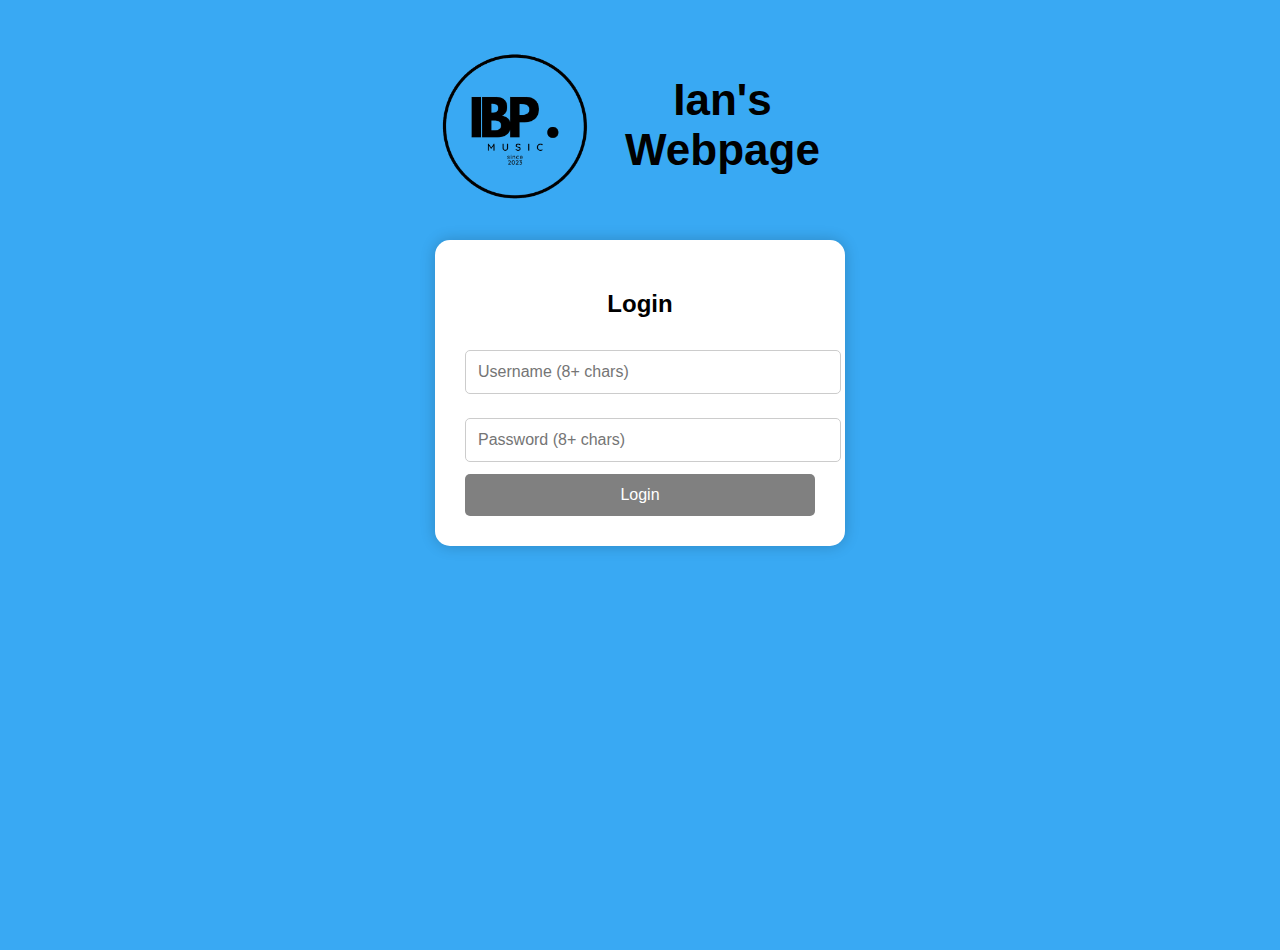
<file: index.html>
<!DOCTYPE html>
<html lang="en">
<head>
    <meta charset="UTF-8">
    <meta name="viewport" content="width=device-width, initial-scale=1.0">
    <title>Login Page</title>
    <style>
        body {
            background-color: rgb(57, 169, 243);
            display: flex;
            flex-direction: column;
            align-items: center;
            justify-content: flex-start;
            height: 100vh;
            margin: 0;
            font-family: Arial, sans-serif;
            padding-top: 50px;
        }
        .header {
            display: flex;
            align-items: center;
            width: 100%;
            max-width: 400px;
            margin-bottom: 20px;
        }
        .header img {
            height: 150px;
            margin-right: 15px;
        }
        .header h1 {
            margin: 0;
            flex-grow: 1;
            text-align: center;
            font-size: 44px;
            font-weight: bold;
        }
        .login-container {
            background: white;
            padding: 30px;
            border-radius: 15px;
            box-shadow: 0 0 15px rgba(0, 0, 0, 0.2);
            width: 100%;
            max-width: 350px;
            text-align: center;
            margin-top: 20px;
        }
        input {
            width: 100%;
            padding: 12px;
            margin: 12px 0;
            border: 1px solid #ccc;
            border-radius: 5px;
            font-size: 16px;
        }
        button {
            width: 100%;
            padding: 12px;
            background: dodgerblue;
            color: white;
            border: none;
            border-radius: 5px;
            cursor: pointer;
            font-size: 16px;
        }
        button:disabled {
            background: gray;
            cursor: not-allowed;
        }
    </style>
</head>
<body>
    <div class="header">
        <img src="MUSIC__2_-removebg-preview.png" alt="Logo">
        <h1>Ian's Webpage</h1>
    </div>
    <div class="login-container">
        <h2>Login</h2>
        <input type="text" id="username" placeholder="Username (8+ chars)" required>
        <input type="password" id="password" placeholder="Password (8+ chars)" required>
        <button id="loginBtn" disabled>Login</button>
    </div>
    
    <script>
        const username = document.getElementById("username");
        const password = document.getElementById("password");
        const loginBtn = document.getElementById("loginBtn");

        function validateInputs() {
            loginBtn.disabled = !(username.value.length >= 8 && password.value.length >= 8);
        }

        username.addEventListener("input", validateInputs);
        password.addEventListener("input", validateInputs);

        loginBtn.addEventListener("click", function() {
            window.location.href = "indexxx.html"; // Replace with your target file
        });
    </script>
</body>
</html>
</file>
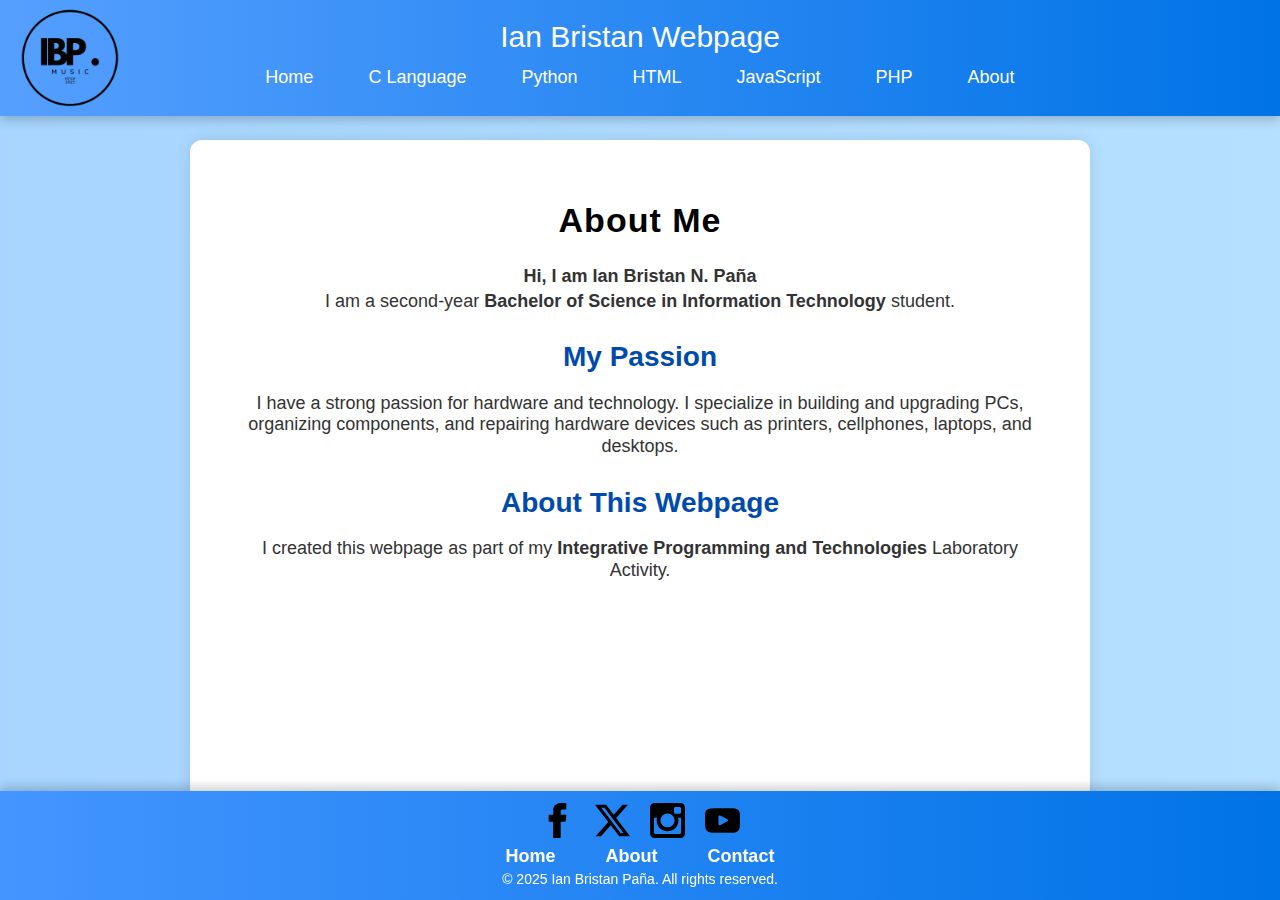
<file: about.html>
<!DOCTYPE html>
<html lang="en">
<head>
    <meta charset="UTF-8">
    <meta name="viewport" content="width=device-width, initial-scale=1.0">
    <title>Website</title>
    <link rel="stylesheet" href="styles.css">
</head>
<body>
    <header>
        <div class="header-left">
            <img src="MUSIC__2_-removebg-preview.png" alt="Logo" class="logo">
            <span class="site-name">Ian Bristan Webpage</span>
        </div>
        <nav>
            <ul>
                <li><a href="indexxx.html">Home</a></li>
                <li><a href="c.html">C Language</a></li>
                <li><a href="python.html">Python</a></li>
                <li><a href="html.html">HTML</a></li>
                <li><a href="js.html">JavaScript</a></li>
                <li><a href="php.html">PHP</a></li>
                <li><a href="about.html">About</a></li>
            </ul>
        </nav>
    </header>
    
    <main>
        <h1>About Me</h1>
        <p><strong>Hi, I am Ian Bristan N. Paña</strong></p>
        <p>I am a second-year <strong>Bachelor of Science in Information Technology</strong> student.</p>
        
        <h2>My Passion</h2>
        <p>I have a strong passion for hardware and technology. I specialize in building and upgrading PCs, organizing components, and repairing hardware devices such as printers, cellphones, laptops, and desktops.</p>
    
        <h2>About This Webpage</h2>
        <p>I created this webpage as part of my <strong>Integrative Programming and Technologies</strong> Laboratory Activity.</p>
    </main>
    
    
    <footer>
        <div class="social-icons">
            <a href="https://www.facebook.com/ianbristan.panaii">
                <img src="facebook-svgrepo-com.svg" alt="Facebook">
            </a>
            <a href="https://x.com/ian_brista54263">
                <img src="twitter-x.svg" alt="Twitter">
            </a>
            <a href="https://www.instagram.com/papitzyyy/?hl=en">
                <img src="instagram-svgrepo-com.svg" alt="Instagram">
            </a>
            <a href="https://www.youtube.com/@2A-IanBristanPa%C3%B1a">
                <img src="youtube-svgrepo-com.svg" alt="YouTube">
            </a>
        </div>
        
        <nav class="footer-nav">
            <a href="indexxx.html">Home</a>
            <a href="about.html">About</a>
            <a href="contact.html">Contact</a>
        </nav>
    
        <p>&copy; 2025 Ian Bristan Paña. All rights reserved.</p>
    </footer>
    
</body>
</html>
</file>
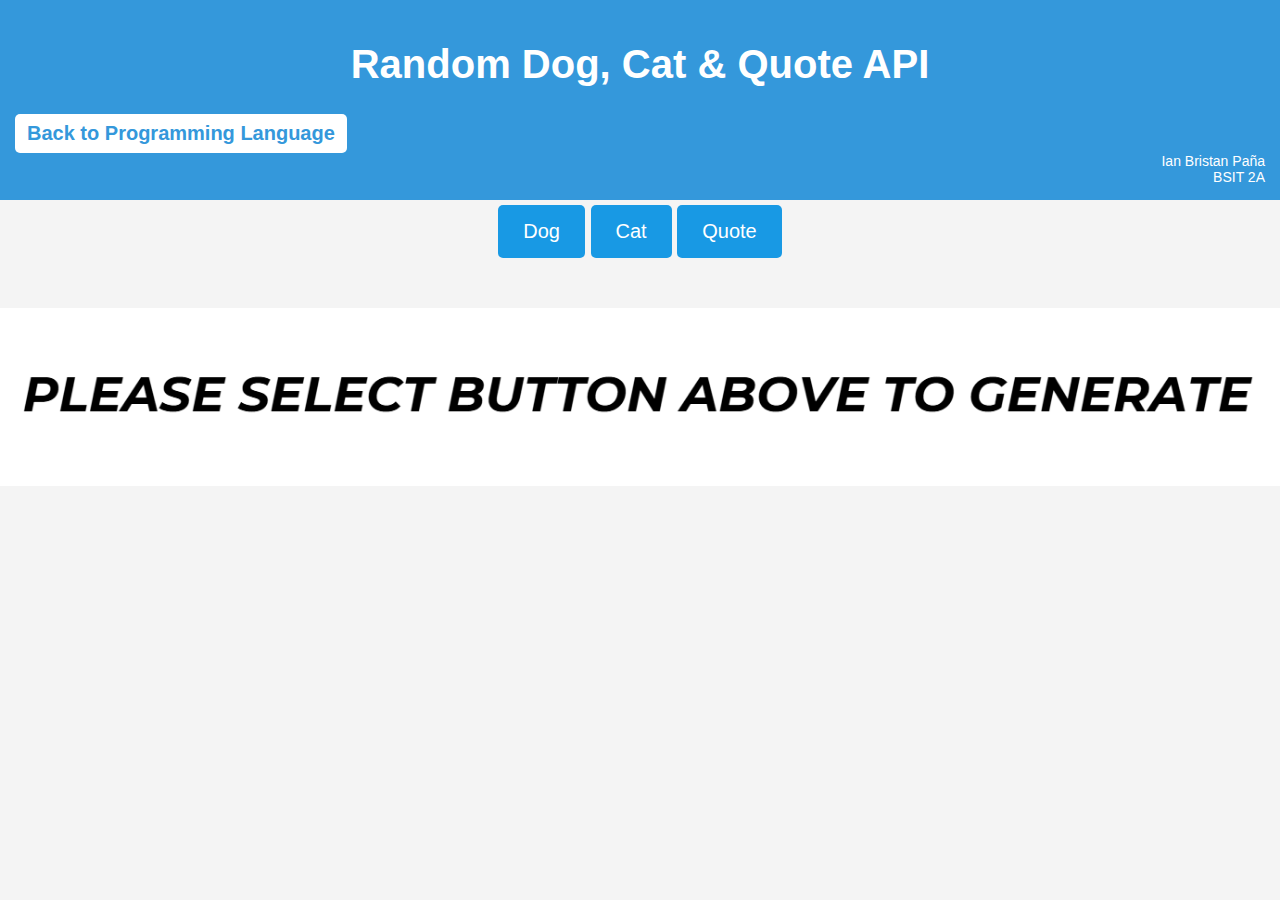
<file: api.html>
<!DOCTYPE html>
<html lang="en">
  <head>
    <meta charset="UTF-8" />
    <meta name="viewport" content="width=device-width, initial-scale=1.0" />
    <title>Random API Generator</title>
    <link rel="stylesheet" href="style.css" />
    <script defer src="script.js"></script>
  </head>
  <body>
    <div class="header">
      <h1>Random Dog, Cat & Quote API</h1>
      <div class="sub-header-left" style="text-align: left;">
        <a href="html.html" class="back-btn">Back to Programming Language</a>
      </div>
      <div class="sub-header" style="text-align: right;">
        <span>Ian Bristan Paña</span><br />
        <span>BSIT 2A</span>
      </div>
    </div>
    <button class="btn" onclick="getDog()">Dog</button>
    <button class="btn" onclick="getCat()">Cat</button>
    <button class="btn" onclick="getQuote()">Quote</button>

    <div id="image-box" class="combined-box">
      <img id="image" src="PLEASE.png" alt="Random Picture" />
    </div>
    
  </body>
</html>
</file>
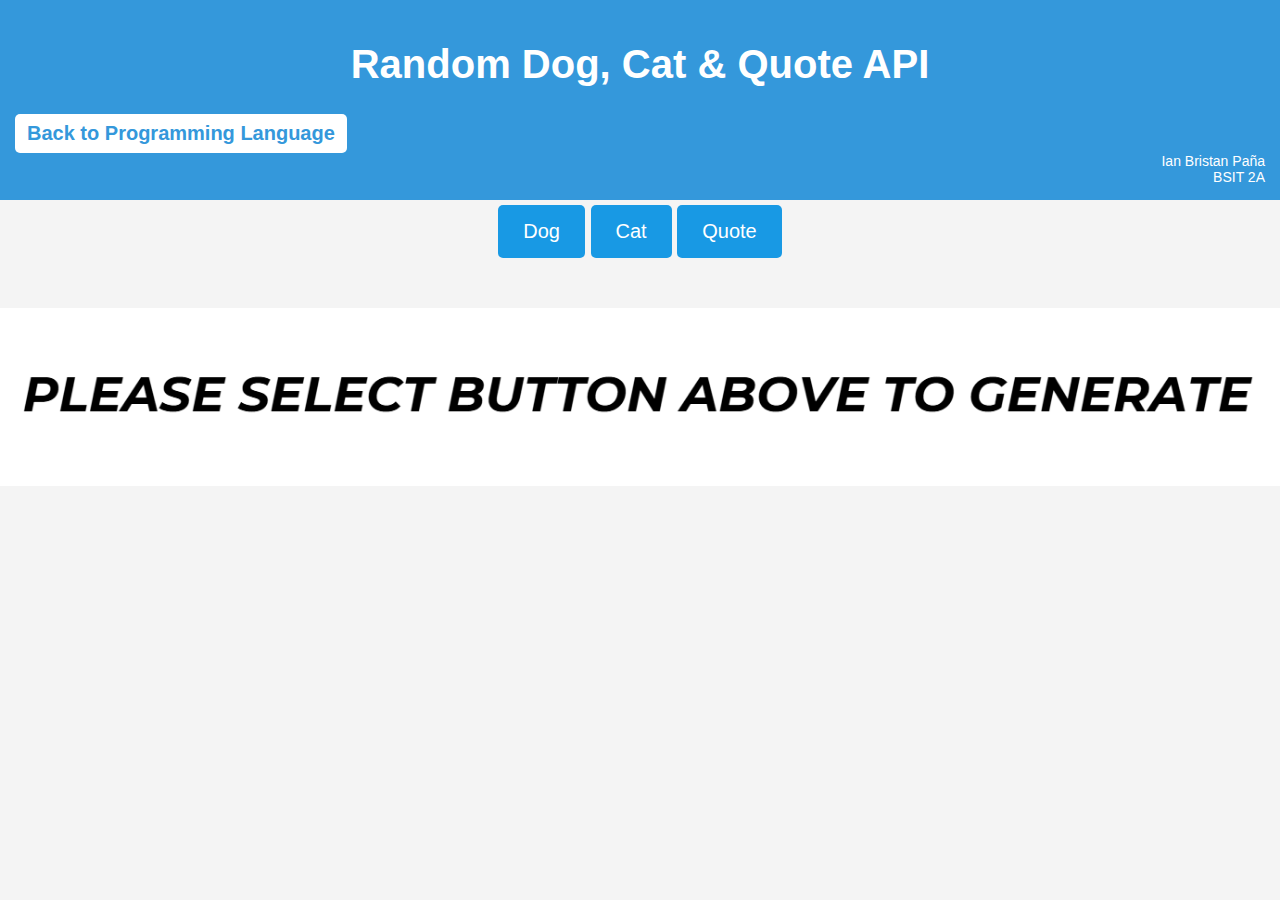
<file: api2.html>
<!DOCTYPE html>
<html lang="en">
  <head>
    <meta charset="UTF-8" />
    <meta name="viewport" content="width=device-width, initial-scale=1.0" />
    <title>Random API Generator</title>
    <link rel="stylesheet" href="style.css" />
    <script defer src="script.js"></script>
  </head>
  <body>
    <div class="header">
      <h1>Random Dog, Cat & Quote API</h1>
      <div class="sub-header-left" style="text-align: left;">
        <a href="js.html" class="back-btn">Back to Programming Language</a>
      </div>
      <div class="sub-header" style="text-align: right;">
        <span>Ian Bristan Paña</span><br />
        <span>BSIT 2A</span>
      </div>
    </div>
    <button class="btn" onclick="getDog()">Dog</button>
    <button class="btn" onclick="getCat()">Cat</button>
    <button class="btn" onclick="getQuote()">Quote</button>

    <div id="image-box" class="combined-box">
      <img id="image" src="PLEASE.png" alt="Random Picture" />
    </div>
    
  </body>
</html>
</file>
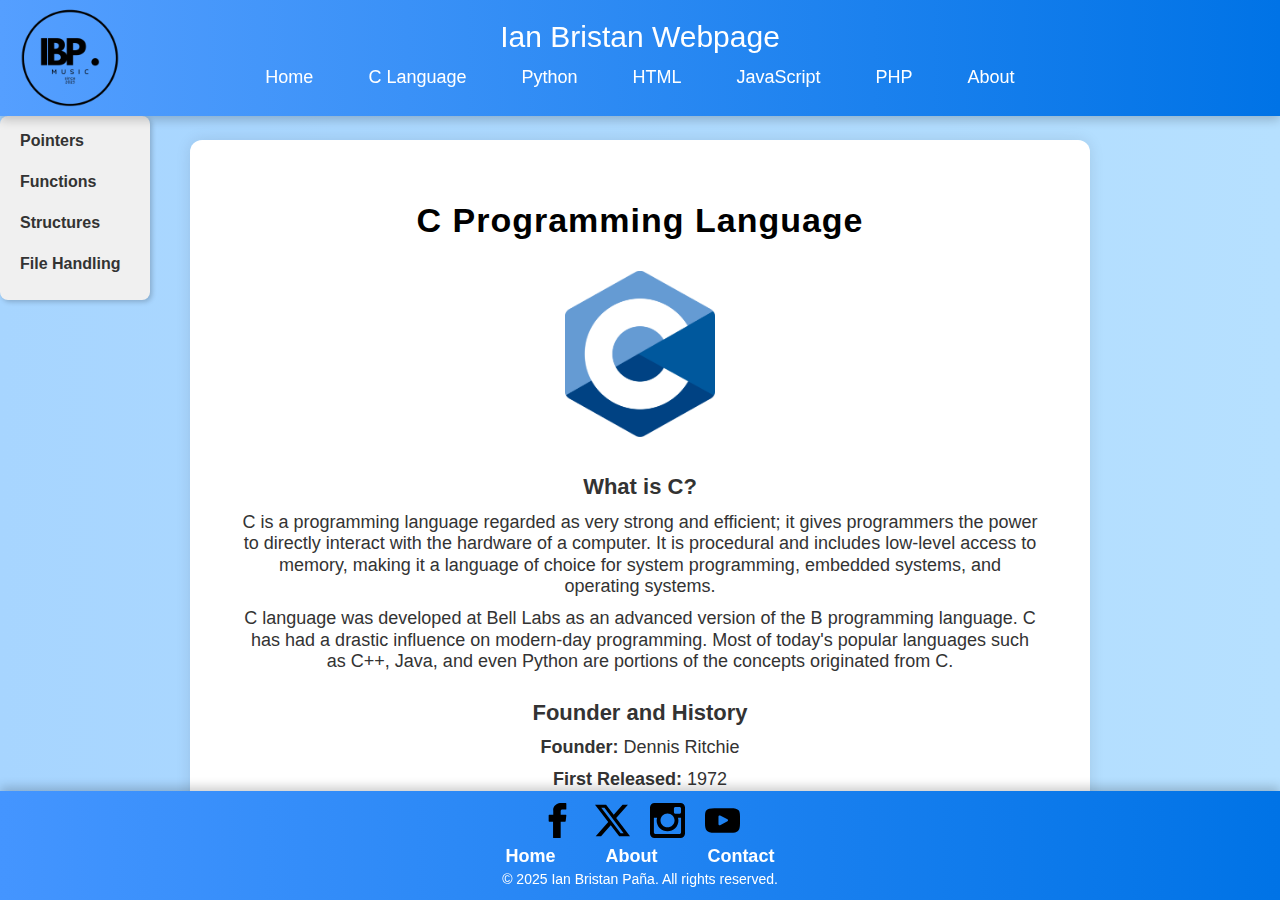
<file: c.html>
<!DOCTYPE html>
<html lang="en">
<head>
    <meta charset="UTF-8">
    <meta name="viewport" content="width=device-width, initial-scale=1.0">
    <title>Website</title>
    <link rel="stylesheet" href="styles.css"> 
    <script defer src="c.js"></script>

</head>
<body>
    <header>
        <div class="header-left">
            <img src="MUSIC__2_-removebg-preview.png" alt="Logo" class="logo">
            <span class="site-name">Ian Bristan Webpage</span>
        </div>
        <nav class="main-nav">
            <ul>
                <li><a href="indexxx.html">Home</a></li>
                <li><a href="c.html">C Language</a></li>
                <li><a href="python.html">Python</a></li>
                <li><a href="html.html">HTML</a></li>
                <li><a href="js.html">JavaScript</a></li>
                <li><a href="php.html">PHP</a></li>
                <li><a href="about.html">About</a></li>
            </ul>
        </nav>
    </header>
    <div class="sub-nav-left">
        <ul>
            <li><a href="#" onclick="loadContent('pointers')">Pointers</a></li>
            <li><a href="#" onclick="loadContent('functions')">Functions</a></li>
            <li><a href="#" onclick="loadContent('structures')">Structures</a></li>
            <li><a href="#" onclick="loadContent('file_handling')">File Handling</a></li>
        </ul>
    </div>
    

    <main id="content">
        <h1>C Programming Language</h1>
        <img src="C_Programming_Language.svg.png" alt="C Language Logo" width="150">
        
        <h2>What is C?</h2>
        <p>C is a programming language regarded as very strong and efficient; it gives programmers the power to directly interact with the hardware of a computer. It is procedural and includes low-level access to memory, making it a language of choice for system programming, embedded systems, and operating systems.</p>
        <p>C language was developed at Bell Labs as an advanced version of the B programming language. C has had a drastic influence on modern-day programming. Most of today's popular languages such as C++, Java, and even Python are portions of the concepts originated from C.</p>

        <h2>Founder and History</h2>
        <p><strong>Founder:</strong> Dennis Ritchie</p>
        <p><strong>First Released:</strong> 1972</p>
        
        <h2>Key Features of C</h2>
        <ul>
            <li>Powerful and efficient</li>
            <li>Low-level access to memory</li>
            <li>Rich set of built-in functions</li>
            <li>Used in developing operating systems like UNIX</li>
            <li>Portable and widely supported</li>
        </ul>
        
        <h2>Usage of C</h2>
        <p>C is used in system programming, game development, networking, compilers, and high-performance applications. It remains one of the most influential programming languages in computer science.</p>
    </main>
    
    <footer>
        <div class="social-icons">
            <a href="https://www.facebook.com/ianbristan.panaii">
                <img src="facebook-svgrepo-com.svg" alt="Facebook">
            </a>
            <a href="https://x.com/ian_brista54263">
                <img src="twitter-x.svg" alt="Twitter">
            </a>
            <a href="https://www.instagram.com/papitzyyy/?hl=en">
                <img src="instagram-svgrepo-com.svg" alt="Instagram">
            </a>
            <a href="https://www.youtube.com/@2A-IanBristanPa%C3%B1a">
                <img src="youtube-svgrepo-com.svg" alt="YouTube">
            </a>
        </div>

        <nav class="footer-nav">
            <a href="indexxx.html">Home</a>
            <a href="about.html">About</a>
            <a href="contact.html">Contact</a>
        </nav>

        <p>&copy; 2025 Ian Bristan Paña. All rights reserved.</p>
    </footer>
</body>
</html>
</file>
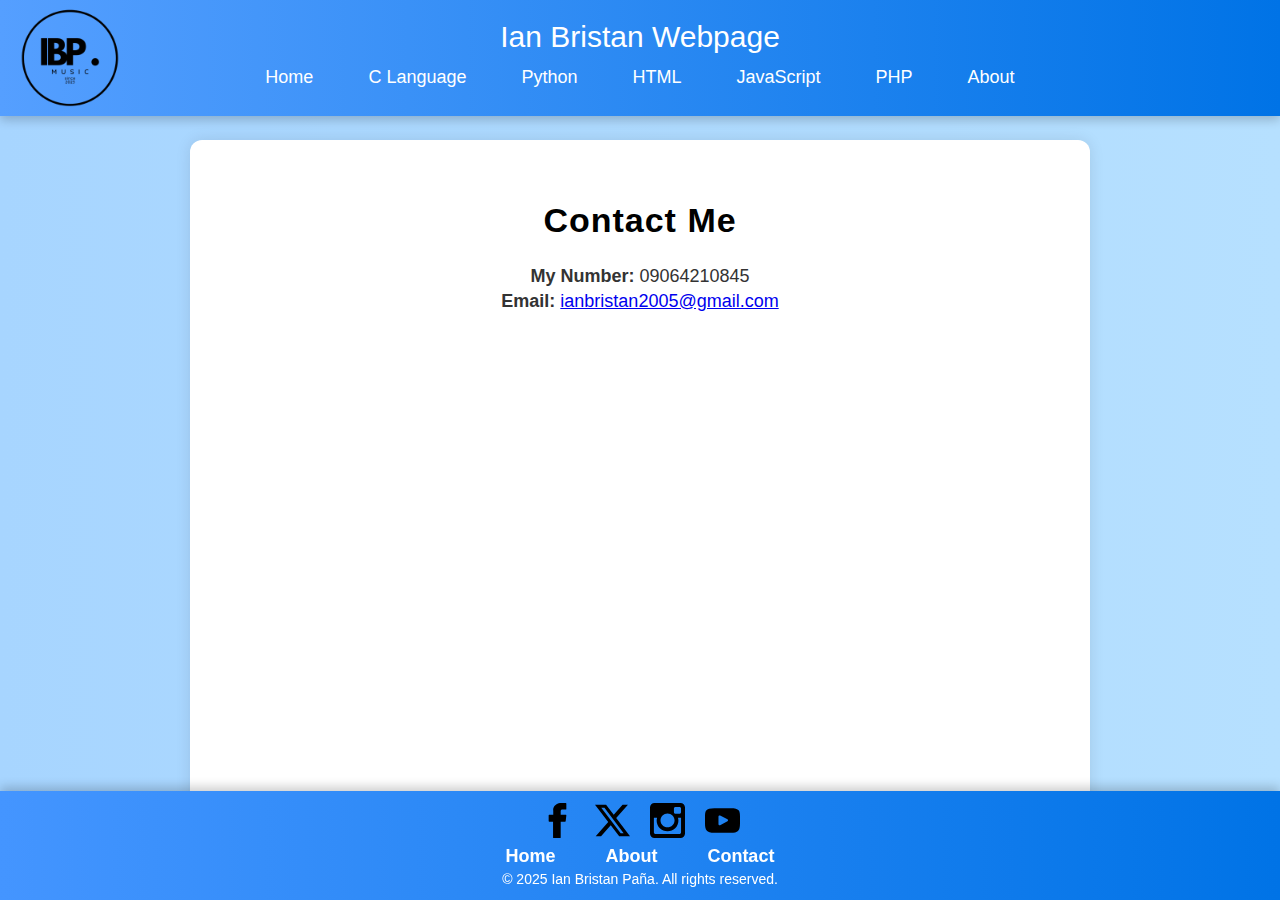
<file: contact.html>
<!DOCTYPE html>
<html lang="en">
<head>
    <meta charset="UTF-8">
    <meta name="viewport" content="width=device-width, initial-scale=1.0">
    <title>Contact</title>
    <link rel="stylesheet" href="styles.css">
</head>
<body>
    <header>
        <div class="header-left">
            <img src="MUSIC__2_-removebg-preview.png" alt="Logo" class="logo">
            <span class="site-name">Ian Bristan Webpage</span>
        </div>
        <nav>
            <ul>
                <li><a href="indexxx.html">Home</a></li>
                <li><a href="c.html">C Language</a></li>
                <li><a href="python.html">Python</a></li>
                <li><a href="html.html">HTML</a></li>
                <li><a href="js.html">JavaScript</a></li>
                <li><a href="php.html">PHP</a></li>
                <li><a href="about.html">About</a></li>
            </ul>
        </nav>
    </header>
    
    <main>
        <h1>Contact Me</h1>
        <p><strong>My Number:</strong> 09064210845</p>
        <p><strong>Email:</strong> <a href="mailto:ianbristan2005@gmail.com">ianbristan2005@gmail.com</a></p>
    </main>
    
    <footer>
        <div class="social-icons">
            <a href="https://www.facebook.com/ianbristan.panaii">
                <img src="facebook-svgrepo-com.svg" alt="Facebook">
            </a>
            <a href="https://x.com/ian_brista54263">
                <img src="twitter-x.svg" alt="Twitter">
            </a>
            <a href="https://www.instagram.com/papitzyyy/?hl=en">
                <img src="instagram-svgrepo-com.svg" alt="Instagram">
            </a>
            <a href="https://www.youtube.com/@2A-IanBristanPa%C3%B1a">
                <img src="youtube-svgrepo-com.svg" alt="YouTube">
            </a>
        </div>
        
        <nav class="footer-nav">
            <a href="indexxx.html">Home</a>
            <a href="about.html">About</a>
            <a href="contact.html">Contact</a>
        </nav>

        <p>&copy; 2025 Ian Bristan Paña. All rights reserved.</p>
    </footer>
</body>
</html>
</file>
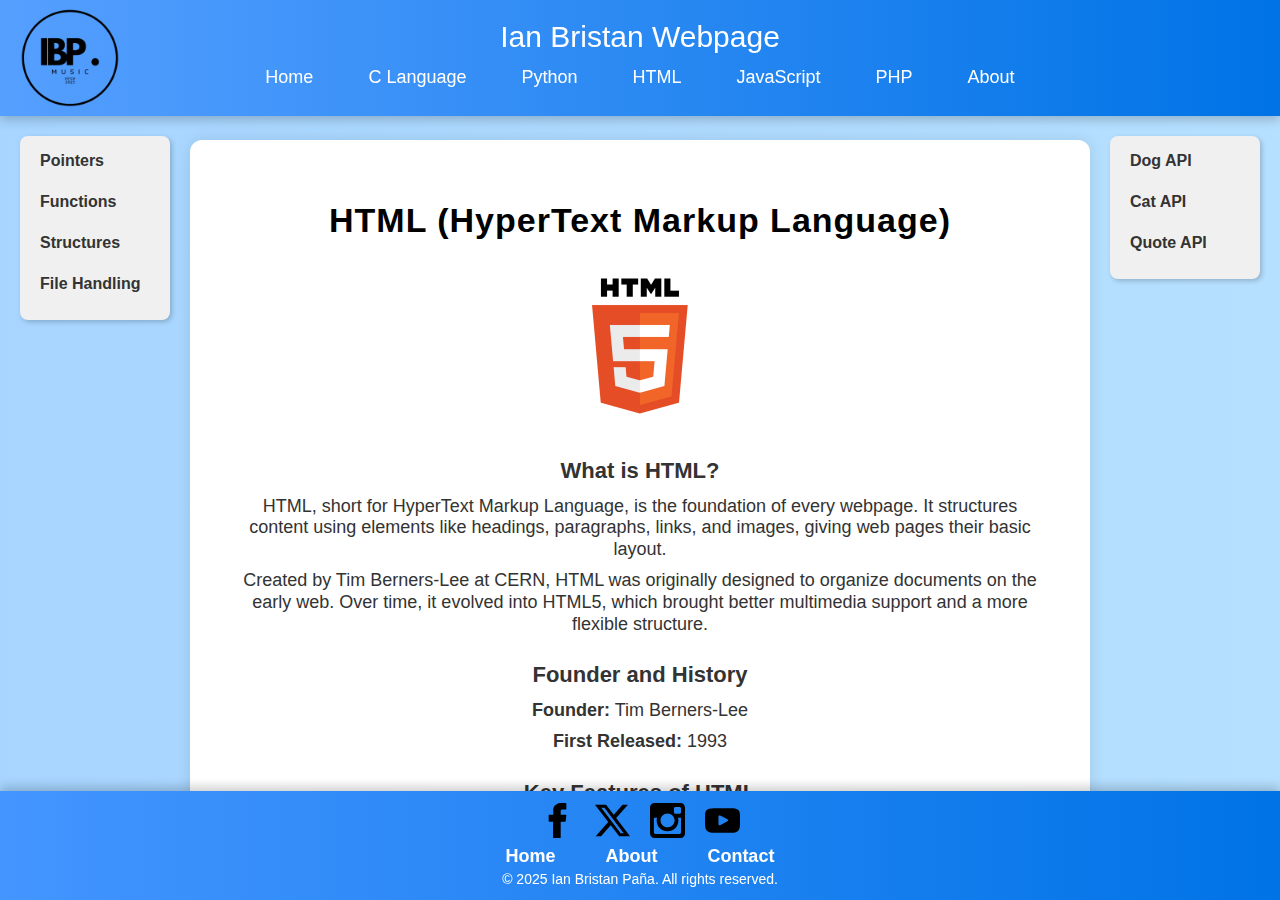
<file: html.html>
<!DOCTYPE html>
<html lang="en">
<head>
    <meta charset="UTF-8">
    <meta name="viewport" content="width=device-width, initial-scale=1.0">
    <title>Website</title>
    <link rel="stylesheet" href="styles.css">
    <script defer src="html.js"></script>
</head>
<body>
    <header>
        <div class="header-left">
            <img src="MUSIC__2_-removebg-preview.png" alt="Logo" class="logo">
            <span class="site-name">Ian Bristan Webpage</span>
        </div>
        <nav>
            <ul>
                <li><a href="indexxx.html">Home</a></li>
                <li><a href="c.html">C Language</a></li>
                <li><a href="python.html">Python</a></li>
                <li><a href="html.html">HTML</a></li>
                <li><a href="js.html">JavaScript</a></li>
                <li><a href="php.html">PHP</a></li>
                <li><a href="about.html">About</a></li>
            </ul>
        </nav>
    </header>
    <div class="sub-nav-container">
        <div class="sub-nav-left">
            <ul>
                <li><a href="#" onclick="loadContent('pointers')">Pointers</a></li>
                <li><a href="#" onclick="loadContent('functions')">Functions</a></li>
                <li><a href="#" onclick="loadContent('structures')">Structures</a></li>
                <li><a href="#" onclick="loadContent('file_handling')">File Handling</a></li>
            </ul>
        </div>
        <div class="sub-nav-right">
            <ul>
                <li><a href="api.html">Dog API</a></li>
                <li><a href="api.html">Cat API</a></li>
                <li><a href="api.html">Quote API</a></li>
            </ul>
        </div>
    </div>
    
    <main id="content">
        <h1>HTML (HyperText Markup Language)</h1>
        <img src="html5-logo-png_seeklogo-206834.png" alt="HTML Logo" width="150">
        
        <h2>What is HTML?</h2>
        <p>HTML, short for HyperText Markup Language, is the foundation of every webpage. It structures content using elements like headings, paragraphs, links, and images, giving web pages their basic layout.</p>
        <p>Created by Tim Berners-Lee at CERN, HTML was originally designed to organize documents on the early web. Over time, it evolved into HTML5, which brought better multimedia support and a more flexible structure.</p>
        
        <h2>Founder and History</h2>
        <p><strong>Founder:</strong> Tim Berners-Lee</p>
        <p><strong>First Released:</strong> 1993</p>
        
        <h2>Key Features of HTML</h2>
        <ul>
            <li>Defines the structure of web pages</li>
            <li>Uses elements like headings, paragraphs, and lists</li>
            <li>Supports multimedia (images, audio, video)</li>
            <li>Works with CSS and JavaScript to enhance functionality</li>
            <li>Foundation of all websites</li>
        </ul>
        
        <h2>Usage of HTML</h2>
        <p>HTML is used to create web pages and applications. It works alongside CSS for styling and JavaScript for interactivity, forming the core of web development.</p>
        

    </main>
    
    
    <footer>
        <div class="social-icons">
            <a href="https://www.facebook.com/ianbristan.panaii">
                <img src="facebook-svgrepo-com.svg" alt="Facebook">
            </a>
            <a href="https://x.com/ian_brista54263">
                <img src="twitter-x.svg" alt="Twitter">
            </a>
            <a href="https://www.instagram.com/papitzyyy/?hl=en">
                <img src="instagram-svgrepo-com.svg" alt="Instagram">
            </a>
            <a href="https://www.youtube.com/@2A-IanBristanPa%C3%B1a">
                <img src="youtube-svgrepo-com.svg" alt="YouTube">
            </a>
        </div>
        
        <nav class="footer-nav">
            <a href="indexxx.html">Home</a>
            <a href="about.html">About</a>
            <a href="contact.html">Contact</a>
        </nav>
    
        <p>&copy; 2025 Ian Bristan Paña. All rights reserved.</p>
    </footer>
    
</body>
</html>
</file>
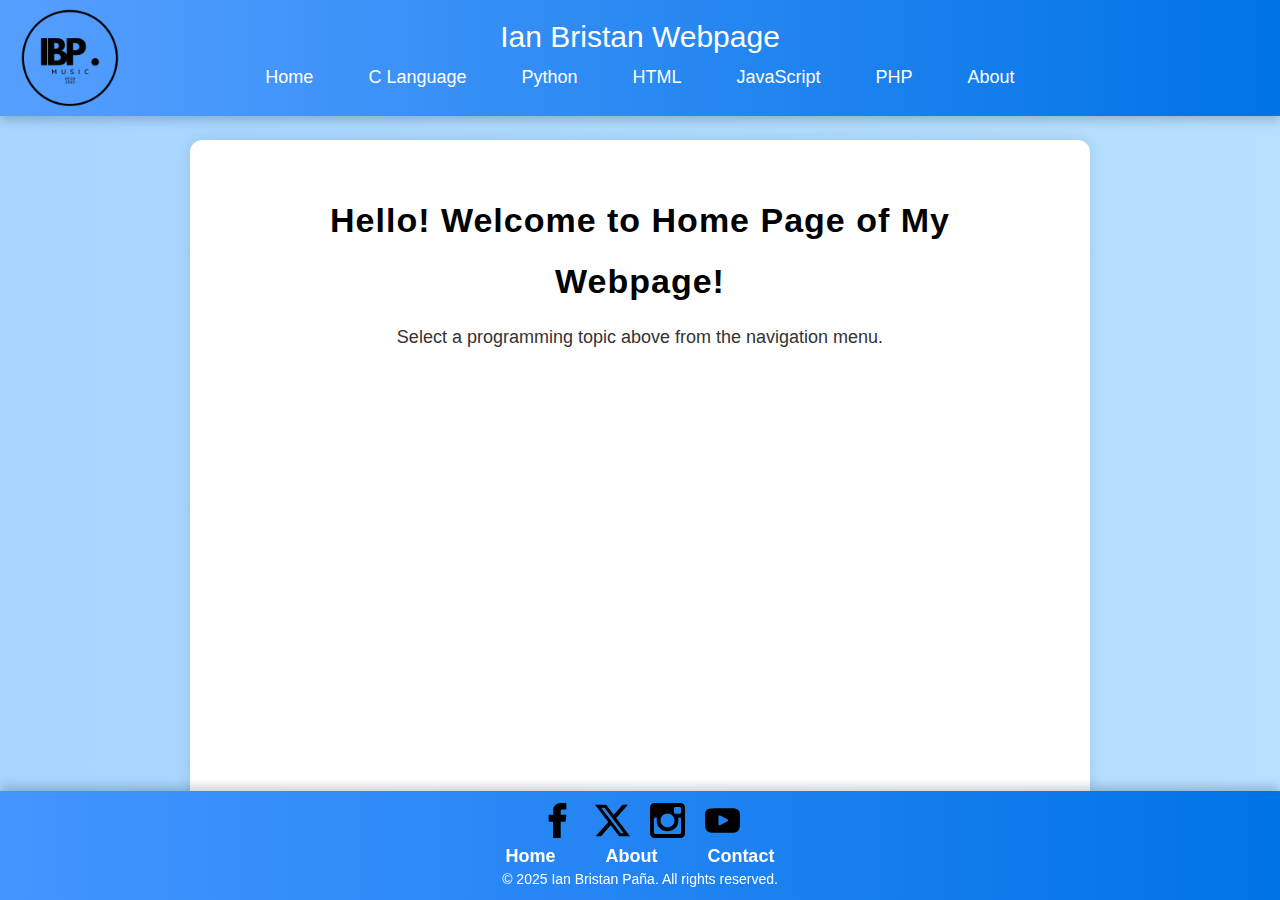
<file: indexxx.html>
<!DOCTYPE html>
<html lang="en">
<head>
    <meta charset="UTF-8">
    <meta name="viewport" content="width=device-width, initial-scale=1.0">
    <title>Website</title>
    <link rel="stylesheet" href="styles.css">
    
</head>
<body>


    <header>
        <div class="header-left">
            <img src="MUSIC__2_-removebg-preview.png"Logo" class="logo">
            <span class="site-name">Ian Bristan Webpage</span>
        </div>
        <nav>
            <ul>
                <li><a href="indexxx.html">Home</a></li>
                <li><a href="c.html">C Language</a></li>
                <li><a href="python.html">Python</a></li>
                <li><a href="html.html">HTML</a></li>
                <li><a href="js.html">JavaScript</a></li>
                <li><a href="php.html">PHP</a></li>
                <li><a href="about.html">About</a></li>
            </ul>
        </nav>
    </header>
    
    

    <main>
        <h1>Hello! Welcome to Home Page of My Webpage!</h1>
        <p>Select a programming topic above from the navigation menu.</p>
    </main>
    
  <footer>
    <div class="social-icons">
        <a href="https://www.facebook.com/ianbristan.panaii">
            <img src="facebook-svgrepo-com.svg" alt="Facebook">
        </a>
        <a href="https://x.com/ian_brista54263">
            <img src="twitter-x.svg" alt="Twitter">
        </a>
        <a href="https://www.instagram.com/papitzyyy/?hl=en">
            <img src="instagram-svgrepo-com.svg" alt="Instagram">
        </a>
        <a href="https://www.youtube.com/@2A-IanBristanPa%C3%B1a">
            <img src="youtube-svgrepo-com.svg" alt="YouTube">
        </a>
    </div>
    
    <nav class="footer-nav">
        <a href="indexxx.html">Home</a>
        <a href="about.html">About</a>
        <a href="contact.html">Contact</a>
    </nav>

    <p>&copy; 2025 Ian Bristan Paña. All rights reserved.</p>
</footer>

</body>
</html>
</file>
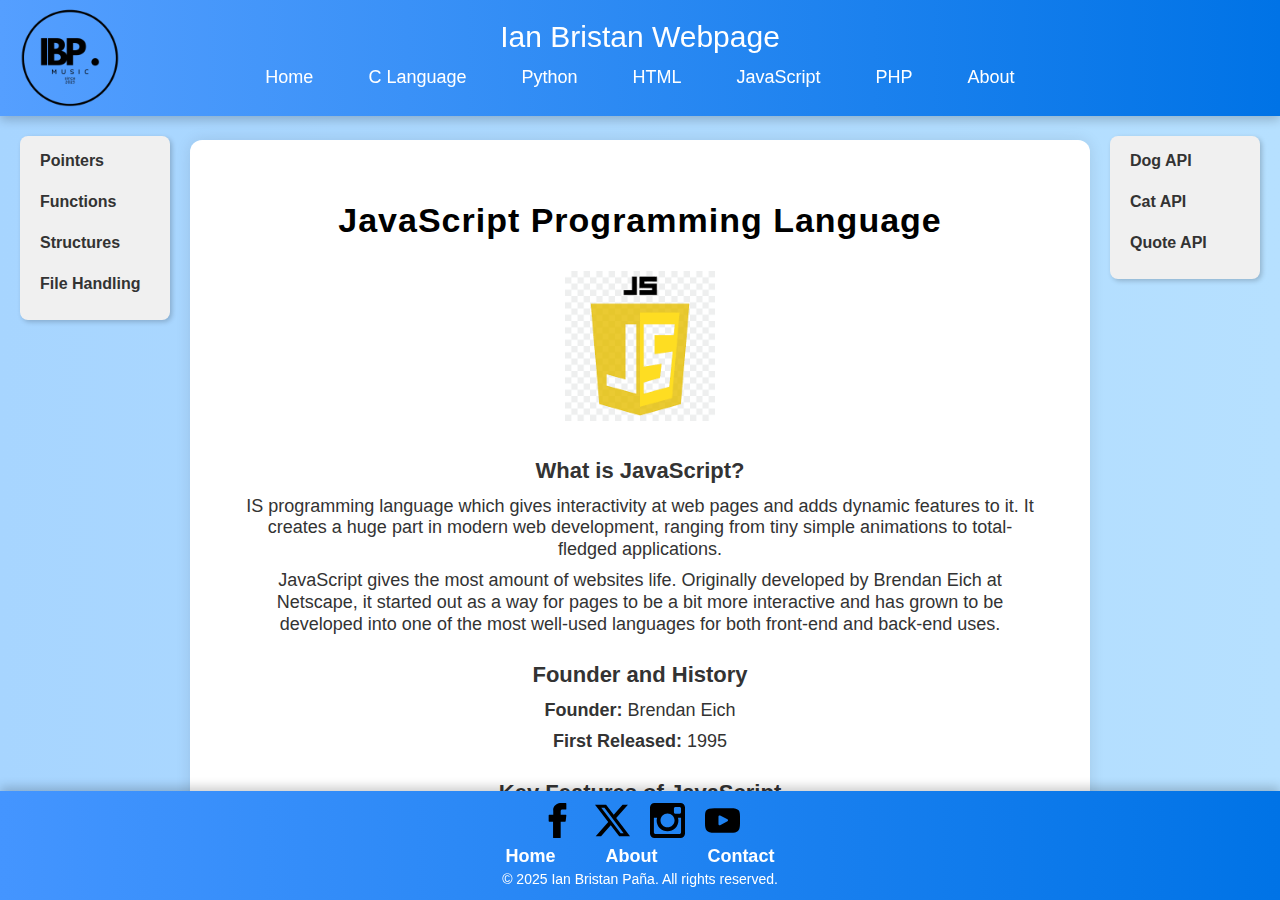
<file: js.html>
<!DOCTYPE html>
<html lang="en">
<head>
    <meta charset="UTF-8">
    <meta name="viewport" content="width=device-width, initial-scale=1.0">
    <title>Website</title>
    <link rel="stylesheet" href="styles.css">
    <script defer src="js.js"></script>
</head>
<body>
    <header>
        <div class="header-left">
            <img src="MUSIC__2_-removebg-preview.png" alt="Logo" class="logo">
            <span class="site-name">Ian Bristan Webpage</span>
        </div>
        <nav>
            <ul>
                <li><a href="indexxx.html">Home</a></li>
                <li><a href="c.html">C Language</a></li>
                <li><a href="python.html">Python</a></li>
                <li><a href="html.html">HTML</a></li>
                <li><a href="js.html">JavaScript</a></li>
                <li><a href="php.html">PHP</a></li>
                <li><a href="about.html">About</a></li>
            </ul>
        </nav>
    </header>
    <div class="sub-nav-container">
        <div class="sub-nav-left">
            <ul>
                <li><a href="#" onclick="loadContent('pointers')">Pointers</a></li>
                <li><a href="#" onclick="loadContent('functions')">Functions</a></li>
                <li><a href="#" onclick="loadContent('structures')">Structures</a></li>
                <li><a href="#" onclick="loadContent('file_handling')">File Handling</a></li>
            </ul>
        </div>
        <div class="sub-nav-right">
            <ul>
                <li><a href="api2.html">Dog API</a></li>
                <li><a href="api2.html">Cat API</a></li>
                <li><a href="api2.html">Quote API</a></li>
            </ul>
        </div>
    </div>
    
    <main id="content">
        <h1>JavaScript Programming Language</h1>
        <img src="png-transparent-javascript-logo-html-javascript-logo-angle-text-rectangle-thumbnail.png" alt="JavaScript Logo" width="150">
        
        <h2>What is JavaScript?</h2>
        <p>IS programming language which gives interactivity at web pages and adds dynamic features to it. It creates a huge part in modern web development, ranging from tiny simple animations to total-fledged applications.
        </p>
        <p>JavaScript gives the most amount of websites life. Originally developed by Brendan Eich at Netscape, it started out as a way for pages to be a bit more interactive and has grown to be developed into one of the most well-used languages for both front-end and back-end uses.</p>

        
        <h2>Founder and History</h2>
        <p><strong>Founder:</strong> Brendan Eich</p>
        <p><strong>First Released:</strong> 1995</p>
        
        <h2>Key Features of JavaScript</h2>
        <ul>
            <li>Lightweight and versatile</li>
            <li>Supports object-oriented, procedural, and functional programming</li>
            <li>Runs in web browsers without the need for compilation</li>
            <li>Enables dynamic and interactive content</li>
            <li>Supported by major frameworks like React, Angular, and Vue.js</li>
        </ul>
        
        <h2>Usage of JavaScript</h2>
        <p>JavaScript is used in web development, mobile apps, server-side applications and game development. It powers websites and modern web applications.</p>
        
  
    </main>
    
    <footer>
        <div class="social-icons">
            <a href="https://www.facebook.com/ianbristan.panaii">
                <img src="facebook-svgrepo-com.svg" alt="Facebook">
            </a>
            <a href="https://x.com/ian_brista54263">
                <img src="twitter-x.svg" alt="Twitter">
            </a>
            <a href="https://www.instagram.com/papitzyyy/?hl=en">
                <img src="instagram-svgrepo-com.svg" alt="Instagram">
            </a>
            <a href="https://www.youtube.com/@2A-IanBristanPa%C3%B1a">
                <img src="youtube-svgrepo-com.svg" alt="YouTube">
            </a>
        </div>
        
        <nav class="footer-nav">
            <a href="indexxx.html">Home</a>
            <a href="about.html">About</a>
            <a href="contact.html">Contact</a>
        </nav>
    
        <p>&copy; 2025 Ian Bristan Paña. All rights reserved.</p>
    </footer>
    
</body>
</html>
</file>
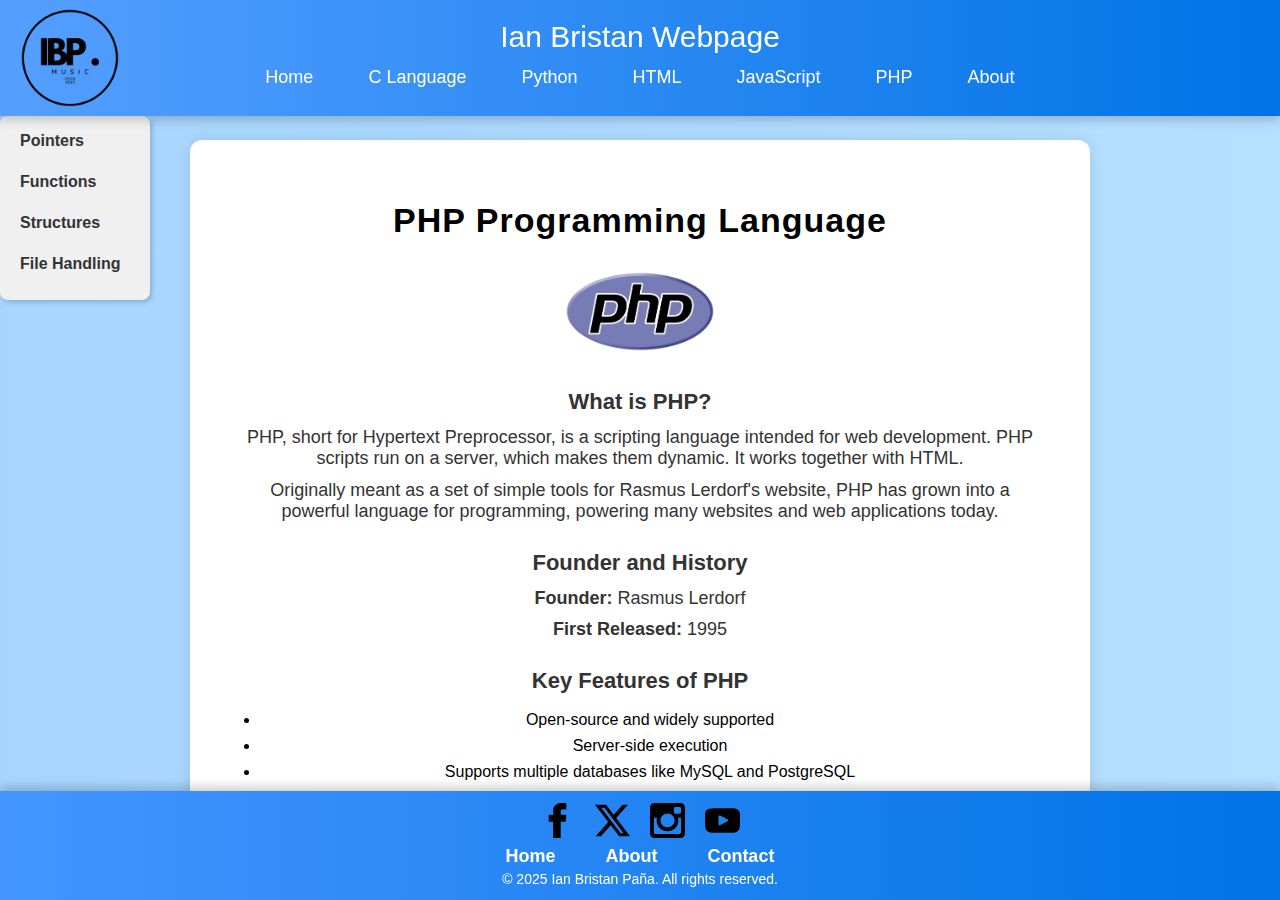
<file: php.html>
<!DOCTYPE html>
<html lang="en">
<head>
    <meta charset="UTF-8">
    <meta name="viewport" content="width=device-width, initial-scale=1.0">
    <title>Website</title>
    <link rel="stylesheet" href="styles.css">
    <script defer src="php.js"></script>
</head>
<body>
    <header>
        <div class="header-left">
            <img src="MUSIC__2_-removebg-preview.png" alt="Logo" class="logo">
            <span class="site-name">Ian Bristan Webpage</span>
        </div>
        <nav>
            <ul>
                <li><a href="indexxx.html">Home</a></li>
                <li><a href="c.html">C Language</a></li>
                <li><a href="python.html">Python</a></li>
                <li><a href="html.html">HTML</a></li>
                <li><a href="js.html">JavaScript</a></li>
                <li><a href="php.html">PHP</a></li>
                <li><a href="about.html">About</a></li>
            </ul>
        </nav>
    </header>
    <div class="sub-nav-left">
        <ul>
            <li><a href="#" onclick="loadContent('pointers')">Pointers</a></li>
            <li><a href="#" onclick="loadContent('functions')">Functions</a></li>
            <li><a href="#" onclick="loadContent('structures')">Structures</a></li>
            <li><a href="#" onclick="loadContent('file_handling')">File Handling</a></li>
        </ul>
    </div>
    <main id="content">
        <h1>PHP Programming Language</h1>
        <img src="PHP-logo.svg.png" alt="PHP Logo" width="150">
        
        <h2>What is PHP?</h2>
        <p>PHP, short for Hypertext Preprocessor, is a scripting language intended for web development. PHP scripts run on a server, which makes them dynamic. It works together with HTML.</p>
        <p>Originally meant as a set of simple tools for Rasmus Lerdorf's website, PHP has grown into a powerful language for programming, powering many websites and web applications today.</p>

        <h2>Founder and History</h2>
        <p><strong>Founder:</strong> Rasmus Lerdorf</p>
        <p><strong>First Released:</strong> 1995</p>
        
        <h2>Key Features of PHP</h2>
        <ul>
            <li>Open-source and widely supported</li>
            <li>Server-side execution</li>
            <li>Supports multiple databases like MySQL and PostgreSQL</li>
            <li>Compatible with various web servers</li>
            <li>Used in dynamic web applications and CMS platforms</li>
        </ul>
        
        <h2>Usage of PHP</h2>
        <p>PHP is used in website development, content management systems (such as WordPress), e-commerce platforms, and server-side applications.</p>
        
    
    </main>
    
    <footer>
        <div class="social-icons">
            <a href="https://www.facebook.com/ianbristan.panaii">
                <img src="facebook-svgrepo-com.svg" alt="Facebook">
            </a>
            <a href="https://x.com/ian_brista54263">
                <img src="twitter-x.svg" alt="Twitter">
            </a>
            <a href="https://www.instagram.com/papitzyyy/?hl=en">
                <img src="instagram-svgrepo-com.svg" alt="Instagram">
            </a>
            <a href="https://www.youtube.com/@2A-IanBristanPa%C3%B1a">
                <img src="youtube-svgrepo-com.svg" alt="YouTube">
            </a>
        </div>
        
        <nav class="footer-nav">
            <a href="indexxx.html">Home</a>
            <a href="about.html">About</a>
            <a href="contact.html">Contact</a>
        </nav>
    
        <p>&copy; 2025 Ian Bristan Paña. All rights reserved.</p>
    </footer>
    
</body>
</html>
</file>
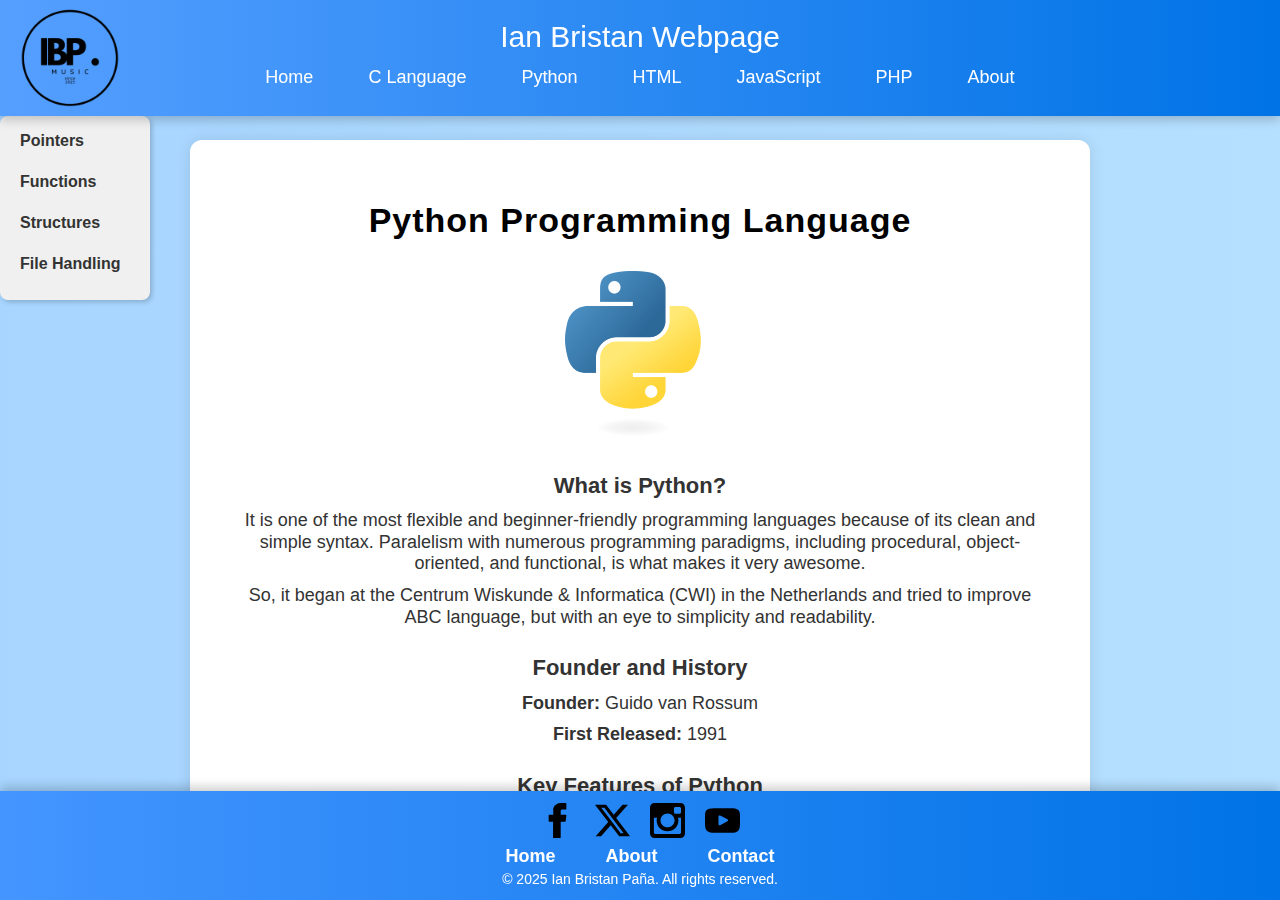
<file: python.html>
<!DOCTYPE html>
<html lang="en">
<head>
    <meta charset="UTF-8">
    <meta name="viewport" content="width=device-width, initial-scale=1.0">
    <title>Website</title>
    <link rel="stylesheet" href="styles.css">
    <script defer src="python.js"></script>
</head>
<body>
    <header>
        <div class="header-left">
            <img src="MUSIC__2_-removebg-preview.png" alt="Logo" class="logo">
            <span class="site-name">Ian Bristan Webpage</span>
        </div>
        <nav>
            <ul>
                <li><a href="indexxx.html">Home</a></li>
                <li><a href="c.html">C Language</a></li>
                <li><a href="python.html">Python</a></li>
                <li><a href="html.html">HTML</a></li>
                <li><a href="js.html">JavaScript</a></li>
                <li><a href="php.html">PHP</a></li>
                <li><a href="about.html">About</a></li>
            </ul>
        </nav>
    </header>
    <div class="sub-nav-left">
        <ul>
            <li><a href="#" onclick="loadContent('pointers')">Pointers</a></li>
            <li><a href="#" onclick="loadContent('functions')">Functions</a></li>
            <li><a href="#" onclick="loadContent('structures')">Structures</a></li>
            <li><a href="#" onclick="loadContent('file_handling')">File Handling</a></li>
        </ul>
    </div>
    <main id="content">
        <h1>Python Programming Language</h1>
        <img src="Python-logo-notext.svg.png" alt="Python Logo" width="150">
        
        <h2>What is Python?</h2>
        <p>It is one of the most flexible and beginner-friendly programming languages because of its clean and simple syntax. Paralelism with numerous programming paradigms, including procedural, object-oriented, and functional, is what makes it very awesome.</p>
        <p>So, it began at the Centrum Wiskunde & Informatica (CWI) in the Netherlands and tried to improve ABC language, but with an eye to simplicity and readability.</p>
        <h2>Founder and History</h2>
        <p><strong>Founder:</strong> Guido van Rossum</p>
        <p><strong>First Released:</strong> 1991</p>
        
        
        <h2>Key Features of Python</h2>
        <ul>
            <li>Simple and easy-to-learn syntax</li>
            <li>Highly readable and expressive code</li>
            <li>Large standard library</li>
            <li>Extensive community support</li>
            <li>Widely used in web development, data science, AI, and automation</li>
        </ul>
        
        <h2>Usage of Python</h2>
        <p>Has a variety of uses like web development, machine learning, data analysis, automation, and even cybersecurity. It has always been used by big-time companies like Google, Facebook, and NASA for all sorts of things.</p>
    
    </main>
    
    <footer>
        <div class="social-icons">
            <a href="https://www.facebook.com/ianbristan.panaii">
                <img src="facebook-svgrepo-com.svg" alt="Facebook">
            </a>
            <a href="https://x.com/ian_brista54263">
                <img src="twitter-x.svg" alt="Twitter">
            </a>
            <a href="https://www.instagram.com/papitzyyy/?hl=en">
                <img src="instagram-svgrepo-com.svg" alt="Instagram">
            </a>
            <a href="https://www.youtube.com/@2A-IanBristanPa%C3%B1a">
                <img src="youtube-svgrepo-com.svg" alt="YouTube">
            </a>
        </div>
        
        <nav class="footer-nav">
            <a href="indexxx.html">Home</a>
            <a href="about.html">About</a>
            <a href="contact.html">Contact</a>
        </nav>
    
        <p>&copy; 2025 Ian Bristan Paña. All rights reserved.</p>
    </footer>
    
</body>
</html>
</file>
<file: style.css>
body {
  font-family: Arial, sans-serif;
  text-align: center;
  background-color: #f4f4f4;
  margin: 0;
  padding: 0;
  font-size: 20px;
}

.header {
  background-color: #3498db;
  color: white;
  padding: 15px;
  text-align: center;
}

.sub-header {
  font-size: 14px;
}

.sub-header-left {
  text-align: left;
  margin-top: 10px;
}

.back-btn {
  display: inline-block;
  text-decoration: none;
  background-color: white;
  color: #3498db;
  padding: 8px 12px;
  border-radius: 5px;
  font-weight: bold;
  transition: background-color 0.3s ease, color 0.3s ease;
}

.back-btn:hover {
  background-color: #1c3cf7;
  color: white;
}

.button-container {
  display: flex;
  justify-content: center;
  flex-wrap: wrap;
  gap: 15px;
  margin: 20px;
}

.btn {
  background-color: #1899e4;
  color: white;
  border: none;
  padding: 15px 25px;
  cursor: pointer;
  font-size: 20px;
  border-radius: 5px;
  transition: background-color 0.3s ease;
  margin-top: 5px;
}

.btn:hover {
  background-color: #1c3cf7;
}

#image-box {
  display: flex;
  justify-content: center;
  align-items: center;
  height: auto;
  margin-top: 50px;
}

#image {
  max-width: 100%;
  height: auto;
  object-fit: cover;
}

/* ✅ Responsive Design */
@media (max-width: 768px) {
  .header {
      padding: 10px;
      font-size: 18px;
  }

  .button-container {
      flex-direction: column;
      align-items: center;
  }

  .btn {
      margin-top: 10px;
      width: 80%;
      font-size: 18px;
  }

  #image-box {
      margin-top: 20px;
  }
}

@media (max-width: 480px) {
  .btn {
      width: 90%;
      font-size: 16px;
      padding: 12px 20px;
  }
}
</file>
<file: styles.css>
/* Reset Default Styles */
* {
    margin: 0;
    padding: 0;
    box-sizing: border-box;
}

/* Layout & Background */
html, body {
    height: 100%;
    font-family: 'Poppins', sans-serif;
    background: linear-gradient(to right, #A7D5FF, #B6E0FF); /* Soft Sky Blue */
    display: flex;
    flex-direction: column;
    scroll-behavior: smooth;
}

/* Fixed Header */
header {
    background: linear-gradient(to right, #559fff, #0073E6); /* Premium Blue Gradient */
    color: white;
    padding: 20px;
    position: relative;
    
    width: 100%;
    top: 0;
    left: 0;
    text-align: center;
    z-index: 1000;
    display: flex;
    flex-direction: column;
    align-items: center;
    box-shadow: 0 4px 10px rgba(0, 0, 0, 0.2);
}

/* Logo & Title */
.header-left {
    display: flex;
    align-items: center;
}

.logo {
    position: absolute;
    height: 100px;
    width: 100px;
    margin-right: 12px;
    left: 20px;
    margin-top: 40px;
}

.sub-nav-container {
    display: flex;
    justify-content: space-between; /* Push left and right navs to opposite sides */
    padding: 10px 20px;
    margin-top: 10px;
}

.sub-nav-left{
    width: 150px;
    background-color: #f0f0f0;
    padding: 10px;
    border-radius: 8px;
    box-shadow: 2px 2px 5px rgba(0, 0, 0, 0.2);
    
}

.sub-nav-right{
    width: 150px;
    background-color: #f0f0f0;
    padding: 10px;
    border-radius: 8px;
    box-shadow: 2px 2px 5px rgba(0, 0, 0, 0.2);
    display: block;
    height: fit-content;
    
}

.sub-nav-left ul, .sub-nav-right ul{
    list-style: none;
    padding: 0;
    margin: 0;
}

.sub-nav-left li, .sub-nav-right li {
    margin-bottom: 10px;
}

.sub-nav-left a, .sub-nav-right a{
    text-decoration: none;
    color: #333;
    font-weight: bold;
    display: block;
    padding: 5px 10px;
    border-radius: 5px;
    transition: transform 0.2s ease, background-color 0.2s ease;
}

.sub-nav-left a:hover, .sub-nav-right a:hover {
    background-color: #4fb9ff6e;
    transform: scale(1.05); /* Slightly enlarges the item */
}


.site-name{
    font-size: 30px;
}


h1 {
    font-size: 34px;
    font-weight: 600;
    letter-spacing: 1px;
    margin-bottom: 20px;
}

h2 {
    margin-top: 20px;
    
}
p {
    margin-top: -5px;
    line-height: 1.2;
}
ul {
    margin-top: -10px;
    margin-bottom: 7px;
    
}
li {
    line-height: 1.3;
}

/* Navigation */
nav ul {
    list-style: none;
    display: flex;
    justify-content: center;
    gap: 25px;
    margin-top: 12px;
}

nav ul li {
    display: inline;
}

nav ul li a {
    text-decoration: none;
    color: white;
    font-weight: 500;
    font-size: 18px;
    padding: 10px 15px;
    transition: all 0.3s;
    border-radius: 5px;
}

nav ul li a:hover {
    background: rgba(255, 255, 255, 0.2);
    color: #FFF8DC;
}

/* Fixed Footer */
footer {
    background: linear-gradient(to right, #4495ff, #0073E6);
    color: white;
    text-align: center;
    padding: 12px 0;
    position: fixed;
    width: 100%;
    bottom: 0;
    left: 0;
    font-size: 14px;
    box-shadow: 0 -4px 10px rgba(0, 0, 0, 0.2);
}

/* Scrollable Main Content */
main {
    position: absolute;
    top: 140px; /* Space below header */
    bottom: 70px; /* Space above footer */
    left: 0;
    right: 0;
    overflow-y: auto;
    padding: 50px;
    text-align: center;
    background-color: white;
    margin: 0 auto;
    width: 85%;
    max-width: 900px;
    box-shadow: 0 0 15px rgba(0, 0, 0, 0.1);
    border-radius: 12px;
    line-height: 1.8;
}




/* Main Title */
main h2 {
    font-size: 28px;
    font-weight: 600;
    color: #004AAD;
    margin-bottom: 15px;

    
}

main p strong{
    display: inline;
    margin-top: -40px;
    margin-bottom: 20px;
}
/* Main Paragraph */
main p {
    font-size: 18px;
    color: #333;
    margin-bottom: 8px;
}

.social-icons {
    display: flex;
    justify-content: center;
    gap: 20px;
    margin-bottom: -5px;
}

.social-icons a img{
    width: 35px; /* Adjust icon size */
    height: 35px;  
    transition: transform 0.25s ease-in-out, filter 0.1s ease-in-out;
}

.social-icons a img:hover {
    transform: scale(1.2);
    filter: brightness(0.8);
}

/* Footer Navigation */
.footer-nav {
    margin-bottom: -6px;
}

.footer-nav a {
    font-size: 18px;
    font-weight: bold;
    margin: 0 8px;
    text-decoration: none;
    color: white;
    padding: 10px 15px;
    border-radius: 5px;
    transition: all 0.3s ease;
    display: inline-block;
}

.footer-nav a:hover {
    transform: scale(1.2);
    color: hsl(219, 66%, 45%);
}




.menu-btn, .right-menu-btn {
    display: none;
}




/* Responsive Design for Mobile */
@media (max-width: 768px) {
    header {
        padding: 15px;
    }

    h1 {
        font-size: 24px;
        margin-bottom: 30px;
        line-height: 1.2;
        
    }
    ul {
        margin-top: -10px;
    }

    .logo {
        height: 100px;
        width: 100px;
        position: relative;
        left: 1px;
        margin-top: 1px;
        
    }
    
    .site-name{
        font-size: 20px;
        font-family: 'Open Sans';
        font-weight: bold;
    }

    nav ul {
        flex-wrap: wrap;
        justify-content: center;
        gap: 12px;
    }

    nav ul li a {
        font-size: 16px;
        padding: 8px 12px;
    }

    
    main {
        top: 120px;
        bottom: 55px;
        width: 95%;
        padding: 25px;
        padding-bottom: 50px;
        padding-top: 50px;
        margin-top: 50px;
        position: absolute;
    }

    main p {
        margin-bottom: 2px;
    
    }
    main p strong{
        display: inline;
        margin-bottom: 0px;
    }

    footer {
        font-size: 12px;
        padding: 10px 0;
        
    }

    .social-icons a {
        font-size: 20px;
        margin: 0 8px;
    }

    .footer-nav a {
        font-size: 16px;
        padding:  8px 12px;
        margin: 0 6px;
    }

    .sub-nav-left {
        position: fixed; /* Fixed so it stays visible */
        left: -100px; /* Initially hidden */
        top: -5;
        height: fit-content;
        background: rgba(88, 166, 255, 0.9);
        color: white;
        padding: 20px;
        width: 165px;
        transition: left 0.3s ease-in-out;
        z-index: 1000; /* Ensures it's above other elements */
        margin-left: -10px;
    }

    .sub-nav-right{
        
        position: fixed; /* Fixed so it stays visible */
        right: -2500px; /* Initially hidden */
        top: -5;
        height: fit-content;
        background: rgba(88, 166, 255, 0.9);
        color: white;
        padding: 20px;
        width: 130px;
        transition: left 0.3s ease-in-out;
        z-index: 1000; /* Ensures it's above other elements */
        margin-right: -10px;
    
    }

    .sub-nav-left {
        left: 0; /* Slide in when active */
        transform: translateX(-100%);
    }

    .sub-nav-right {
        right: 0;
        transform: translateX(100%);
    }

    .sub-nav-left ul {
        display: block;
    }


    .sub-nav-left.active {
        transform: translateX(0);
    }
    
    .sub-nav-right.active {
        transform: translateX(0);
    }

    /* Add a menu button */
    .menu-btn{
        display: block;
        position: fixed;
        top: 155px;
        left: 15px;
        background: #0073E6;
        color: white;
        padding: 7px 12px;
        border-radius: 5px;
        cursor: pointer;
        z-index: 1100;
    }
    .right-menu-btn {
        display: block;
        position: fixed;
        top: 155px;
        right: 15px; /* Fixed: Moves button to right */
        background: #0e59a5;
        color: white;
        padding: 7px 12px;
        border-radius: 5px;
        cursor: pointer;
        z-index: 1100;
    }
}
    





#content {
    
    transition: opacity 0.5 ease-in-out;

    
}

/* Style headings */
#content h2 {
    font-size: 22px;
    margin-bottom: 10px;
    color: #333;
}

/* Style paragraphs */
#content p {
    margin-bottom: 15px;
}


/* Style lists */
#content ul {
    margin: 10px 0;
    padding-left: 20px;
}

#content li {
    margin-bottom: 5px;
}

/* Style code blocks */
#content pre {
    background-color: #f4f4f4;
    padding: 10px;
    border-left: 5px solid #007BFF;
    overflow-x: auto;
    font-family: monospace;
    line-height: 18px;
}

#content code {
    font-family: "Courier New", monospace;
    background-color: #eee;
    padding: 2px 5px;
    border-radius: 4px;
    line-height: 10px;
}
</file>
